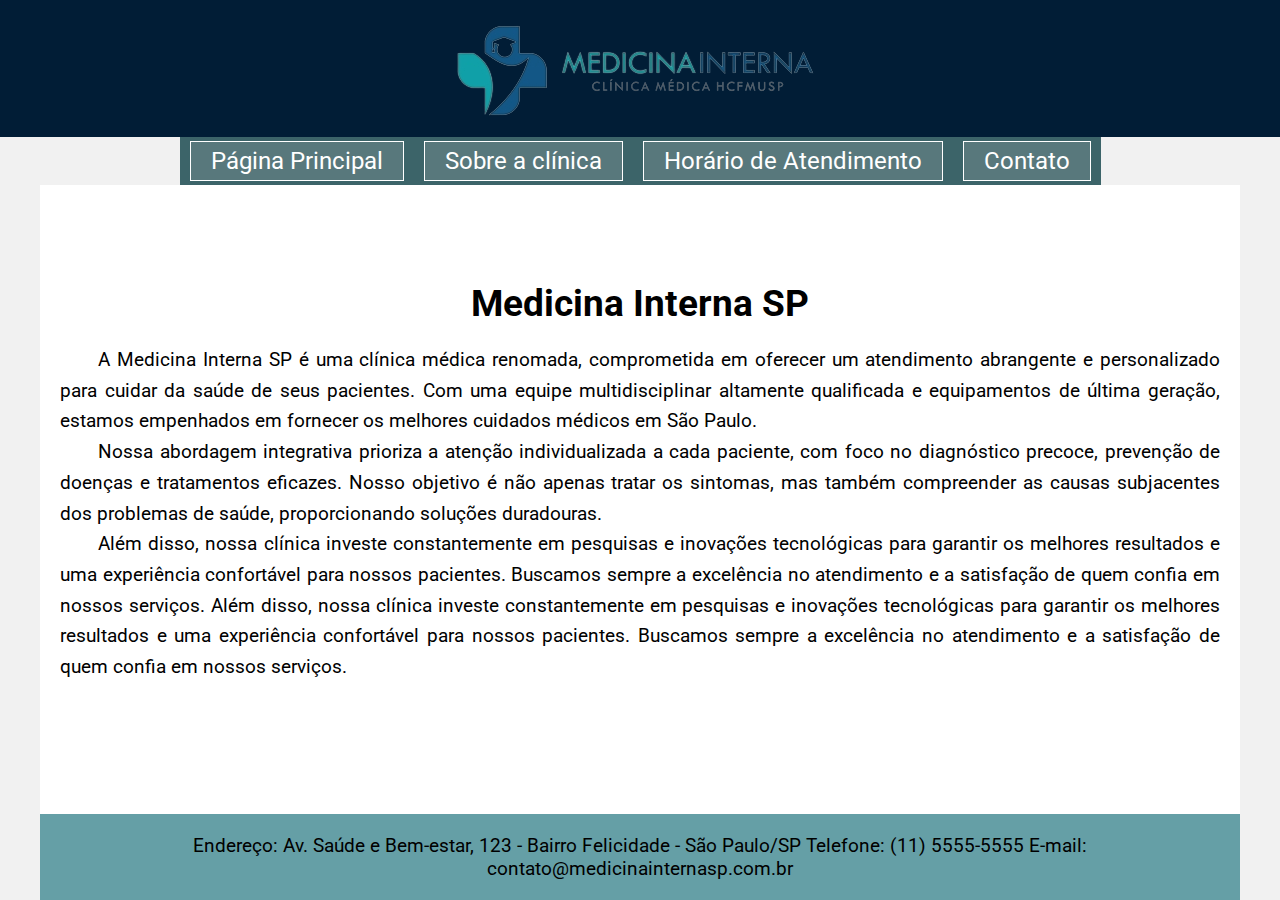
<file: index.html>
<!DOCTYPE html>
<html lang="en">
  <head>
    <meta charset="UTF-8" />
    <meta http-equiv="X-UA-Compatible" content="IE=edge" />
    <meta name="viewport" content="width=device-width, initial-scale=1.0" />
    <link rel="preconnect" href="https://fonts.googleapis.com" />
    <link rel="preconnect" href="https://fonts.gstatic.com" crossorigin />
    <link
      href="https://fonts.googleapis.com/css2?family=Roboto:wght@300;500;700&display=swap"
      rel="stylesheet"
    />
    <title>Clínica Interna SP</title>
    <link rel="stylesheet" href="./assets/base.css" />
  </head>
  <body>
    <div class="header">
      <img
        src="./assets/img/Logo-Clinica.png"
        alt="Logo da clínica Medicina interna"
      />
    </div>
    <div>
      <button type="button" id="btn">
        <img
          src="./assets/img/cardapio.png"
          width="35px"
          height="24px"
          alt=""
        />
      </button>
    </div>
    <div class="menu" id="menu">
      <ul class="menu-list">
        <li><a href="index.html">Página Principal</a></li>
        <li><a href="sobre-a-clinica.html">Sobre a clínica</a></li>
        <li>
          <a href="./horário-de-atendimento.html">Horário de Atendimento</a>
        </li>
        <li><a href="contatos.html">Contato</a></li>
      </ul>
    </div>

    <div class="wrapper">
      <div class="main">
        <div class="content">
          <div class="title">
            <h3>Medicina Interna SP</h3>
          </div>
          <p>
            A Medicina Interna SP é uma clínica médica renomada, comprometida em
            oferecer um atendimento abrangente e personalizado para cuidar da
            saúde de seus pacientes. Com uma equipe multidisciplinar altamente
            qualificada e equipamentos de última geração, estamos empenhados em
            fornecer os melhores cuidados médicos em São Paulo.
          </p>
          <p>
            Nossa abordagem integrativa prioriza a atenção individualizada a
            cada paciente, com foco no diagnóstico precoce, prevenção de doenças
            e tratamentos eficazes. Nosso objetivo é não apenas tratar os
            sintomas, mas também compreender as causas subjacentes dos problemas
            de saúde, proporcionando soluções duradouras.
          </p>
          <p>
            Além disso, nossa clínica investe constantemente em pesquisas e
            inovações tecnológicas para garantir os melhores resultados e uma
            experiência confortável para nossos pacientes. Buscamos sempre a
            excelência no atendimento e a satisfação de quem confia em nossos
            serviços. Além disso, nossa clínica investe constantemente em
            pesquisas e inovações tecnológicas para garantir os melhores
            resultados e uma experiência confortável para nossos pacientes.
            Buscamos sempre a excelência no atendimento e a satisfação de quem
            confia em nossos serviços.
          </p>
        </div>
      </div>
      <div class="footer">
        <p>
          Endereço: Av. Saúde e Bem-estar, 123 - Bairro Felicidade - São
          Paulo/SP Telefone: (11) 5555-5555 E-mail:
          contato@medicinainternasp.com.br
        </p>
      </div>
    </div>
    <script src="./assets/script.js"></script>
  </body>
</html>
</file>
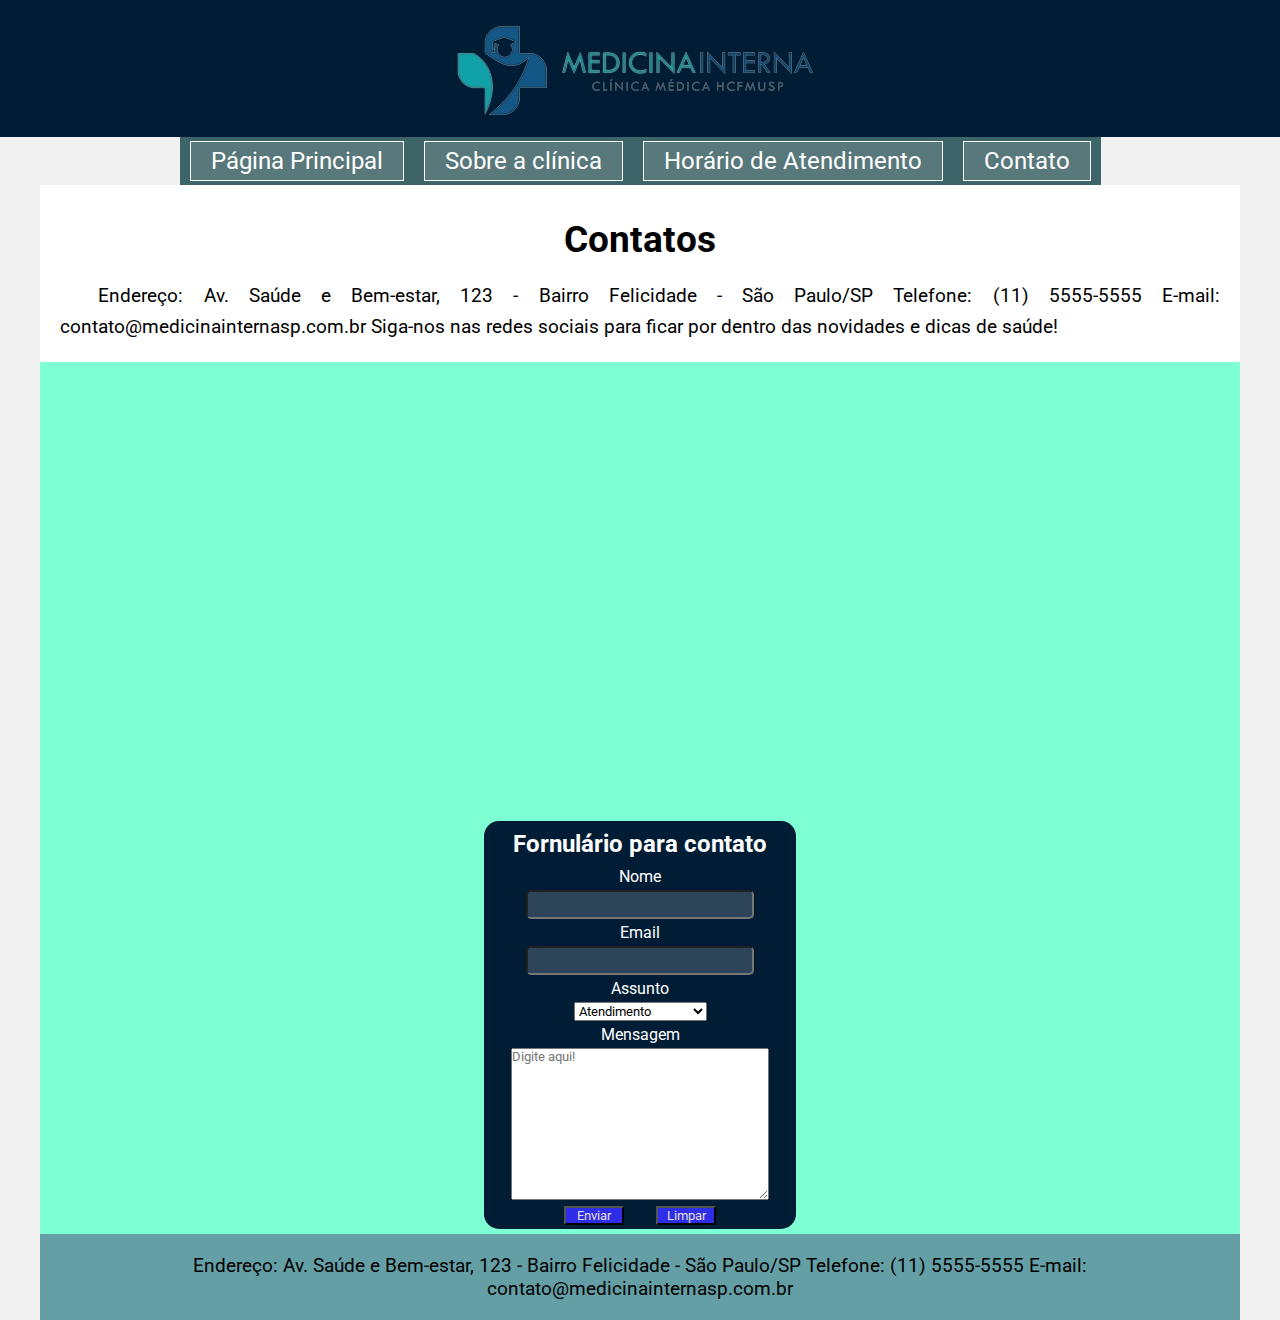
<file: contatos.html>
<!DOCTYPE html>
<html lang="en">
  <head>
    <meta charset="UTF-8" />
    <meta http-equiv="X-UA-Compatible" content="IE=edge" />
    <meta name="viewport" content="width=device-width, initial-scale=1.0" />
    <link rel="preconnect" href="https://fonts.googleapis.com" />
    <link rel="preconnect" href="https://fonts.gstatic.com" crossorigin />
    <link
      href="https://fonts.googleapis.com/css2?family=Roboto:wght@300;500;700&display=swap"
      rel="stylesheet"
    />
    <title>Clínica Interna SP</title>
    <link rel="stylesheet" href="./assets/base.css" />
    <style>
      .maps {
        margin: 0px auto;
      }
      .content {
        background-color: rgb(255, 255, 255);
        padding: 20px;
        flex-grow: 1;
        padding-top: 2rem;
      }
      .form {
        background-color: rgb(1, 29, 54);
        width: 19rem;
        height: auto;
        margin: 5px auto;
        padding: 4px;
        color: #fff;
        border-radius: 15px;
      }
      .form h2 {
        text-align: center;
        font-family: "Roboto";
        margin-top: 5px;
        margin-bottom: 5px;
      }
      form {
        display: flex;
        flex-direction: column;
        align-items: center;
        justify-content: center;
      }
      form label {
        margin-bottom: 4px;
        margin-top: 4px;
      }
      form input {
        width: 14rem;
        height: 25px;
        background-color: #ffffff2d;
        border-radius: 5px;
        font-size: 1rem;
      }
      .button {
        display: flex;
        flex-direction: row;
        align-items: center;
        justify-content: center;
        margin-top: 6px;
        gap: 2rem;
      }
      .button button {
        background-color: rgb(46, 46, 232);
        color: #e3dfdf;
        width: 60px;
      }
      .button button:hover {
        background-color: rgb(94, 94, 226);
        color: #ffffff;
        cursor: pointer;
      }
      textarea {
        width: 16rem;
      }
      @media screen and (max-width: 768px) {
        .maps iframe {
          margin: 0px auto;
          width: 500px;
        }
      }
    </style>
  </head>
  <body>
    <div class="header">
      <img
        src="./assets/img/Logo-Clinica.png"
        alt="Logo da clínica Medicina interna"
      />
    </div>
    <div>
      <button type="button" id="btn">
        <img
          src="./assets/img/cardapio.png"
          width="35px"
          height="24px"
          alt=""
        />
      </button>
    </div>
    <div class="menu" id="menu">
      <ul class="menu-list">
        <li><a href="index.html">Página Principal</a></li>
        <li><a href="sobre-a-clinica.html">Sobre a clínica</a></li>
        <li>
          <a href="./horário-de-atendimento.html">Horário de Atendimento</a>
        </li>
        <li><a href="contatos.html">Contato</a></li>
      </ul>
    </div>

    <div class="wrapper">
      <div class="main">
        <div class="content">
          <div class="title">
            <h3>Contatos</h3>
          </div>
          <p>
            Endereço: Av. Saúde e Bem-estar, 123 - Bairro Felicidade - São
            Paulo/SP Telefone: (11) 5555-5555 E-mail:
            contato@medicinainternasp.com.br Siga-nos nas redes sociais para
            ficar por dentro das novidades e dicas de saúde!
          </p>
        </div>
        <div class="maps">
          <iframe
            src="https://www.google.com/maps/embed?pb=!1m18!1m12!1m3!1d234718.8325853389!2d-47.20203332196642!3d-23.189107378083516!2m3!1f0!2f0!3f0!3m2!1i1024!2i768!4f13.1!3m3!1m2!1s0x94cf24293cc00531%3A0xf686a1c1163c6bbb!2zSnVuZGlhw60gLSBBZ2xvbWVyYcOnw6NvIFVyYmFuYSBkZSBKdW5kaWHDrSwgSnVuZGlhw60gLSBTUA!5e0!3m2!1spt-BR!2sbr!4v1691190844756!5m2!1spt-BR!2sbr"
            width="700"
            height="450"
            style="border: 0"
            allowfullscreen=""
            loading="lazy"
            referrerpolicy="no-referrer-when-downgrade"
          ></iframe>
        </div>
        <div class="form">
          <h2>Fornulário para contato</h2>
          <div>
            <form action="methody">
              <label for="name">Nome</label>
              <input type="text" name="name" id="name" />
              <label for="emai">Email</label>
              <input type="email" name="email" id="email" />
              <label for="assunto">Assunto</label>
              <select name="assunto" id="assunto">
                <option disabled value="0">Escolha uma opção</option>
                <option value="1">Atendimento</option>
                <option value="2">Horários</option>
                <option value="3">Exames</option>
                <option value="4">Agendamento</option>
              </select>
              <label for="text">Mensagem</label>
              <textarea
                name="text"
                id="text"
                cols="20"
                rows="10"
                placeholder="Digite aqui!"
              ></textarea>
              <div class="button">
                <button type="button">Enviar</button>
                <button type="reset">Limpar</button>
              </div>
            </form>
          </div>
        </div>
      </div>
      <div class="footer">
        <p>
          Endereço: Av. Saúde e Bem-estar, 123 - Bairro Felicidade - São
          Paulo/SP Telefone: (11) 5555-5555 E-mail:
          contato@medicinainternasp.com.br
        </p>
      </div>
    </div>
    <script src="./assets/script.js"></script>
  </body>
</html>
</file>
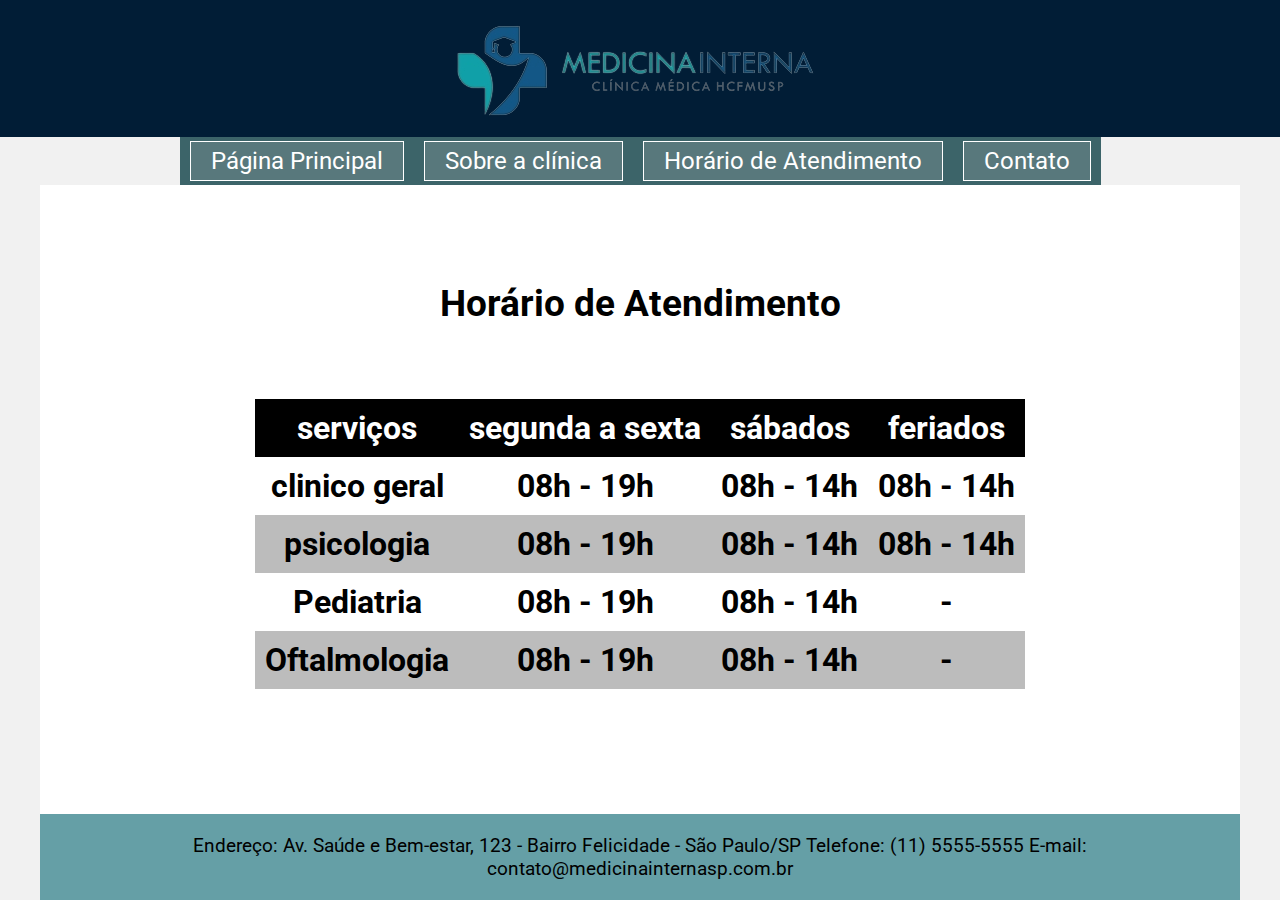
<file: horário-de-atendimento.html>
<!DOCTYPE html>
<html lang="en">
  <head>
    <meta charset="UTF-8" />
    <meta http-equiv="X-UA-Compatible" content="IE=edge" />
    <meta name="viewport" content="width=device-width, initial-scale=1.0" />
    <link rel="preconnect" href="https://fonts.googleapis.com" />
    <link rel="preconnect" href="https://fonts.gstatic.com" crossorigin />
    <link
      href="https://fonts.googleapis.com/css2?family=Roboto:wght@300;500;700&display=swap"
      rel="stylesheet"
    />
    <title>Clínica Interna SP</title>
    <link rel="stylesheet" href="./assets/base.css" />
    <style>
      table,
      th,
      tr,
      td {
        /* border: 1px solid; */
        margin: 4rem auto;
        padding: 10px;
      }
      table th {
        background-color: black;
        color: #fff;
      }
      table tbody tr:nth-child(even) td {
        background-color: rgb(188, 188, 188);
      }
      table tbody tr:hover td {
        background-color: rgb(143, 143, 143);
        cursor: pointer;
      }
    </style>
  </head>
  <body>
    <div class="header">
      <img
        src="./assets/img/Logo-Clinica.png"
        alt="Logo da clínica Medicina interna"
      />
    </div>
    <div>
      <button type="button" id="btn">
        <img
          src="./assets/img/cardapio.png"
          width="35px"
          height="24px"
          alt=""
        />
      </button>
    </div>
    <div class="menu" id="menu">
      <ul class="menu-list">
        <li><a href="index.html">Página Principal</a></li>
        <li><a href="sobre-a-clinica.html">Sobre a clínica</a></li>
        <li>
          <a href="./horário-de-atendimento.html">Horário de Atendimento</a>
        </li>
        <li><a href="contatos.html">Contato</a></li>
      </ul>
    </div>

    <div class="wrapper">
      <div class="main">
        <div class="content">
          <div class="title">
            <h3>
              <h3>Horário de Atendimento</h3>
            </h3>
            <table
              sumary="Tabela de atendimento médico da clínica"
              cellspacing="0"
            >
              <thead>
                <th>serviços</th>
                <th>segunda a sexta</th>
                <th>sábados</th>
                <th>feriados</th>
              </thead>
              <tbody>
                <tr>
                  <td>clinico geral</td>
                  <td>08h - 19h</td>
                  <td>08h - 14h</td>
                  <td>08h - 14h</td>
                </tr>
                <tr>
                  <td>psicologia</td>
                  <td>08h - 19h</td>
                  <td>08h - 14h</td>
                  <td>08h - 14h</td>
                </tr>
                <tr>
                  <td>Pediatria</td>
                  <td>08h - 19h</td>
                  <td>08h - 14h</td>
                  <td>-</td>
                </tr>
                <tr>
                  <td>Oftalmologia</td>
                  <td>08h - 19h</td>
                  <td>08h - 14h</td>
                  <td>-</td>
                </tr>
              </tbody>
            </table>
          </div>
        </div>
      </div>
      <div class="footer">
        <p>
          Endereço: Av. Saúde e Bem-estar, 123 - Bairro Felicidade - São
          Paulo/SP Telefone: (11) 5555-5555 E-mail:
          contato@medicinainternasp.com.br
        </p>
      </div>
    </div>
    <script src="./assets/script.js"></script>
  </body>
</html>
</file>
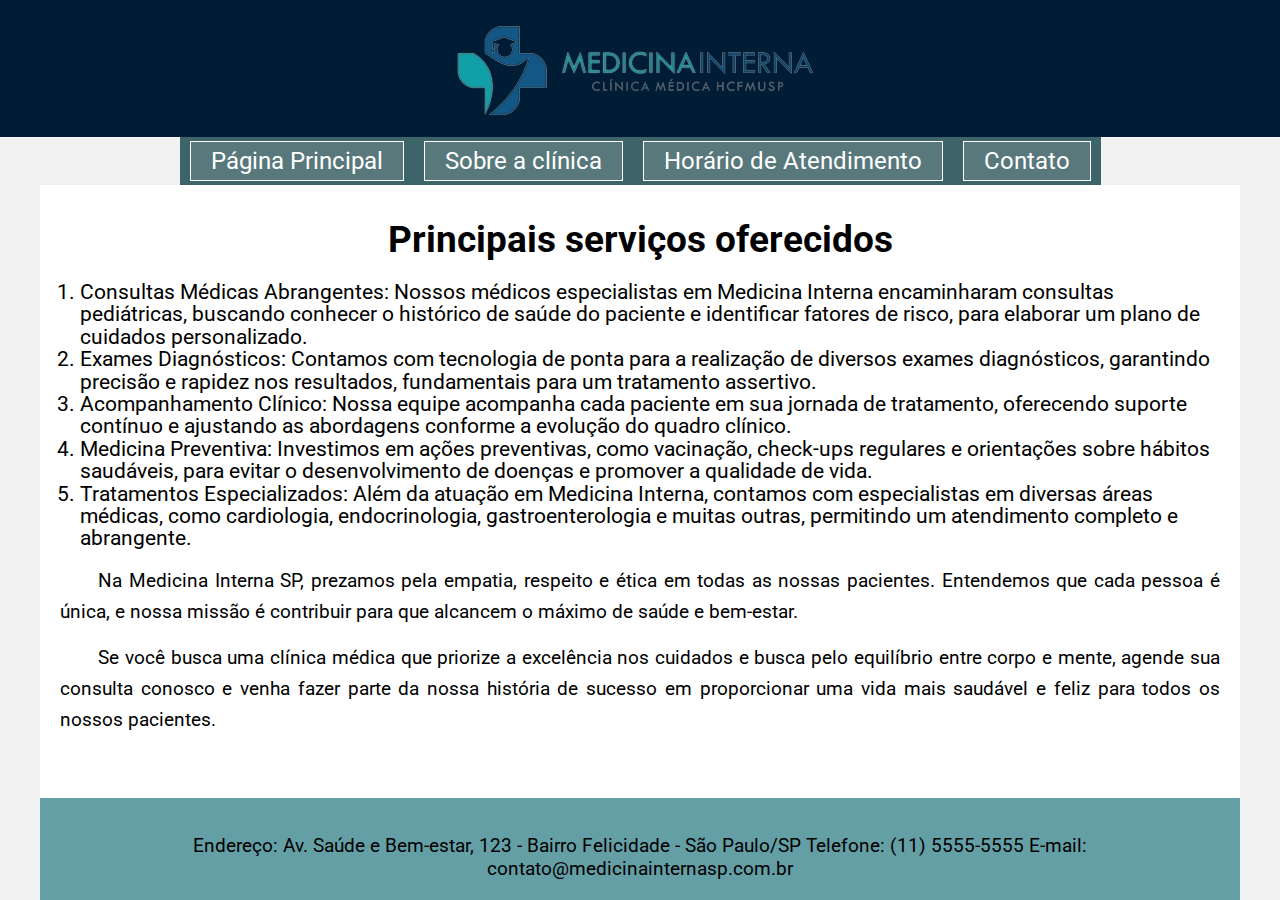
<file: sobre-a-clinica.html>
<!DOCTYPE html>
<html lang="en">
  <head>
    <meta charset="UTF-8" />
    <meta http-equiv="X-UA-Compatible" content="IE=edge" />
    <meta name="viewport" content="width=device-width, initial-scale=1.0" />
    <link rel="preconnect" href="https://fonts.googleapis.com" />
    <link rel="preconnect" href="https://fonts.gstatic.com" crossorigin />
    <link
      href="https://fonts.googleapis.com/css2?family=Roboto:wght@300;500;700&display=swap"
      rel="stylesheet"
    />
    <title>Clínica Interna SP</title>
    <link rel="stylesheet" href="./assets/base.css" />
    <style>
      .content {
        padding-top: 2rem;
      }
      ol li {
        font-size: 1.3rem;
        line-height: 1.4rem;
        margin-left: 20px;
      }
      p {
        padding-top: 1rem;
      }
    </style>
  </head>
  <body>
    <div class="header">
      <img
        src="./assets/img/Logo-Clinica.png"
        alt="Logo da clínica Medicina interna"
      />
    </div>
    <div>
      <button type="button" id="btn">
        <img
          src="./assets/img/cardapio.png"
          width="35px"
          height="24px"
          alt=""
        />
      </button>
    </div>
    <div class="menu" id="menu">
      <ul class="menu-list">
        <li><a href="./index.html">Página Principal</a></li>
        <li><a href="sobre-a-clinica.html">Sobre a clínica</a></li>
        <li>
          <a href="./horário-de-atendimento.html">Horário de Atendimento</a>
        </li>
        <li><a href="contatos.html">Contato</a></li>
      </ul>
    </div>

    <div class="wrapper">
      <div class="main">
        <div class="content">
          <div class="title">
            <h3>Principais serviços oferecidos</h3>
          </div>
          <ol class="list">
            <li>
              Consultas Médicas Abrangentes: Nossos médicos especialistas em
              Medicina Interna encaminharam consultas pediátricas, buscando
              conhecer o histórico de saúde do paciente e identificar fatores de
              risco, para elaborar um plano de cuidados personalizado.
            </li>
            <li>
              Exames Diagnósticos: Contamos com tecnologia de ponta para a
              realização de diversos exames diagnósticos, garantindo precisão e
              rapidez nos resultados, fundamentais para um tratamento assertivo.
            </li>
            <li>
              Acompanhamento Clínico: Nossa equipe acompanha cada paciente em
              sua jornada de tratamento, oferecendo suporte contínuo e ajustando
              as abordagens conforme a evolução do quadro clínico.
            </li>
            <li>
              Medicina Preventiva: Investimos em ações preventivas, como
              vacinação, check-ups regulares e orientações sobre hábitos
              saudáveis, para evitar o desenvolvimento de doenças e promover a
              qualidade de vida.
            </li>
            <li>
              Tratamentos Especializados: Além da atuação em Medicina Interna,
              contamos com especialistas em diversas áreas médicas, como
              cardiologia, endocrinologia, gastroenterologia e muitas outras,
              permitindo um atendimento completo e abrangente.
            </li>
          </ol>
          <p>
            Na Medicina Interna SP, prezamos pela empatia, respeito e ética em
            todas as nossas pacientes. Entendemos que cada pessoa é única, e
            nossa missão é contribuir para que alcancem o máximo de saúde e
            bem-estar.
          </p>
          <p>
            Se você busca uma clínica médica que priorize a excelência nos
            cuidados e busca pelo equilíbrio entre corpo e mente, agende sua
            consulta conosco e venha fazer parte da nossa história de sucesso em
            proporcionar uma vida mais saudável e feliz para todos os nossos
            pacientes.
          </p>
        </div>
      </div>
      <div class="footer">
        <p>
          Endereço: Av. Saúde e Bem-estar, 123 - Bairro Felicidade - São
          Paulo/SP Telefone: (11) 5555-5555 E-mail:
          contato@medicinainternasp.com.br
        </p>
      </div>
    </div>
    <script src="./assets/script.js"></script>
  </body>
</html>
</file>
<file: assets/base.css>
* {
  padding: 0;
  margin: 0;
  margin: 0;
  font-family: "Roboto", sans-serif;
}

body {
  height: 100vh;
  background-color: #f1f1f1;
  display: flex;
  flex-direction: column;
  align-items: center;
  justify-content: space-between;
}

.header {
  background-color: rgb(1, 29, 54);
  width: 100%;
  padding: 10px 0;
  display: flex;
  justify-content: center;
  align-items: center;
}

.header img {
  max-width: 100%;
  height: auto;
}
#btn {
  display: none;
  align-items: flex-end;
  justify-content: flex-end;
  cursor: pointer;
  background-color: #92a0a2;
}

.menu {
  background-color: #3c6469;
  display: flex;
  justify-content: center;
}

.menu ul {
  list-style: none;
  margin: 0;
  padding: 0;
  display: flex;
}

.menu ul li {
  margin: 10px;
}

.menu ul li a {
  color: #fff;
  font-size: 1.5rem;
  text-decoration: none;
  padding: 5px 20px;
  border: 1px solid;
  background-color: #58787c;
}

.menu ul li a:hover {
  background-color: #5f8790;
  border-radius: 5px;
}

.wrapper {
  width: 95vw;
  max-width: 1200px;
  background-color: aquamarine;
  flex: 1;
  display: flex;
  flex-direction: column;
  justify-content: space-between;
}

.main {
  display: flex;
  flex-direction: column;
  flex-grow: 1; /* Ocupa todo o espaço disponível */
}
.title {
  text-align: center;
  font-size: 2rem;
  font-weight: 700;
  margin-bottom: 20px;
}
.content {
  background-color: rgb(255, 255, 255);
  padding: 20px;
  flex-grow: 1;
  padding-top: 6rem;
}

.content p {
  text-indent: 2em;
  line-height: 1.6;
  text-align: justify;
  font-size: 1.2em;
}

.footer {
  background-color: #659fa6;
  text-align: center;
  font-size: 1.2rem;
  padding: 20px;
}
.menu-button {
  cursor: pointer;
  background-color: #95a7a9;
  color: #fff;
}
.menu-button {
  cursor: pointer;
  background-color: #95a7a9;
  color: #fff;
  display: none;
}

@media screen and (max-width: 960px) {
  .menu ul li a {
    font-size: 1.2rem;
  }
}
@media screen and (max-width: 800px) {
  .menu ul li a {
    font-size: 1.1rem;
  }
}
@media screen and (max-width: 768px) {
  .header {
    padding: 10px 0;
  }

  .header img {
    max-width: 200px;
  }
  #btn {
    display: block;

    justify-content: first baseline;
    cursor: pointer;
    background-color: #92a0a2;
  }
  .menu {
    background-color: #3c6469;
    display: flex;
    align-items: center;
    justify-content: center;
    flex-direction: column;
    display: none;
  }

  .menu ul {
    list-style: none;
    margin: 0;
    padding: 0;
    display: flex;
    flex-direction: column;
  }

  .menu ul li {
    margin: 10px;
    display: flex;
    justify-content: center;
    flex-direction: column;
  }

  .menu ul li a {
    color: #fff;
    font-size: 1rem;
    text-decoration: none;
    padding: 0px 20px;
    display: flex;
    flex-direction: column;
  }

  .menu ul li a:hover {
    background-color: #5f8790;
    border-radius: 5px;
  }
}
</file>
